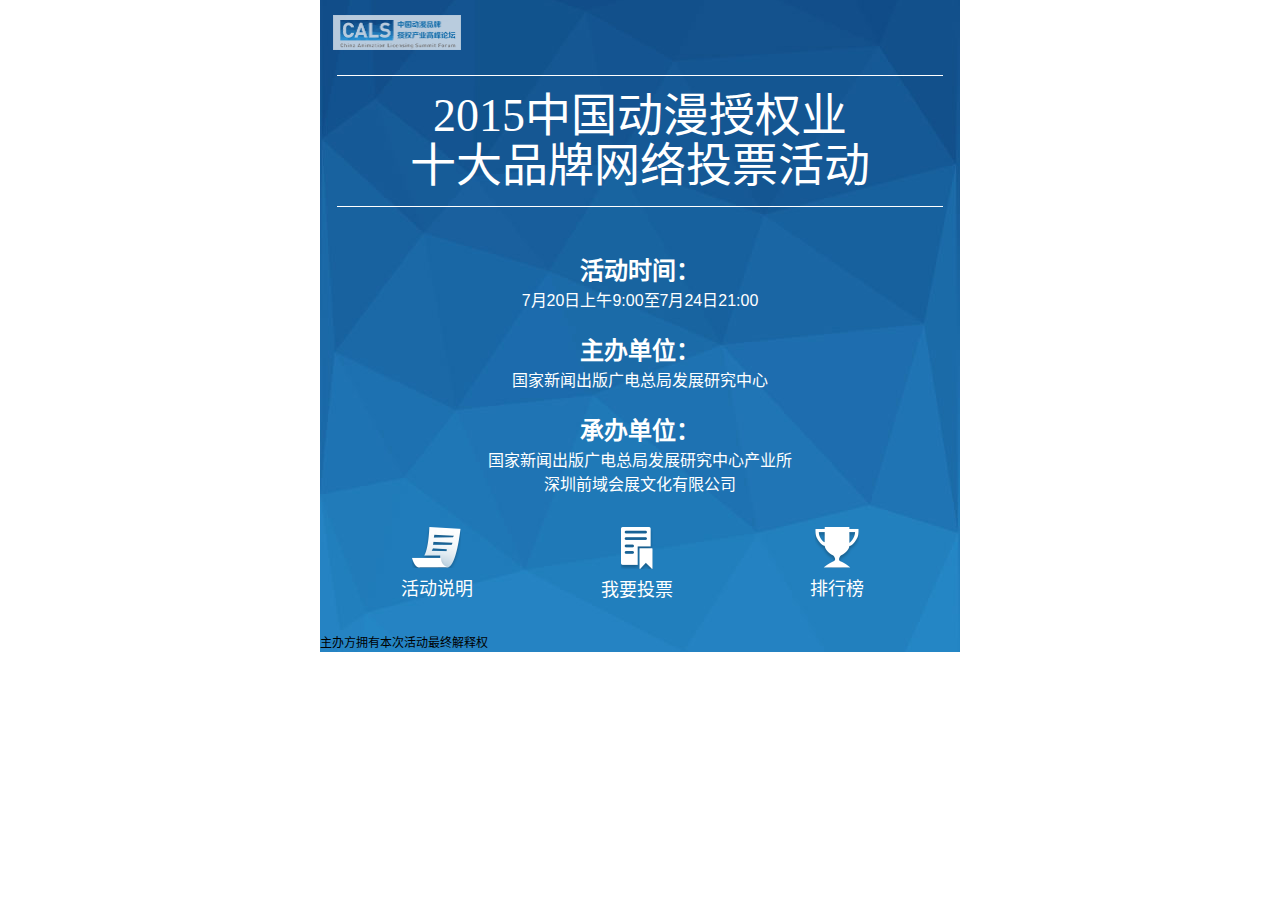
<file: index.html>
<!DOCTYPE html>
<html lang="zh-CN">
<head>
<meta charset="utf-8">
<meta http-equiv="X-UA-Compatible" content="IE=edge,chrome=1">
<title>首页</title>
<meta name="renderer" content="webkit">
<meta name="viewport" content="width=device-width,user-scalable=no,initial-scale=1.0,maximum-scale=1.0,minimum-scale=1.0">
<meta name="author" content="银狐">
<meta name="apple-mobile-web-app-capable" content="yes">
<meta name="format-detection" content="telephone=no,email=no">
<meta name="screen-orientation" content="portrait">
<meta name="x5-orientation" content="portrait">
<meta name="robots" content="all">
<meta name="description" content="">
<meta name="keywords" content="">
<link rel="stylesheet" href="css/common.css">
<link rel="stylesheet" href="css/index.css">
<script>
var _html,view_width;
fontSize();
window.onresize = fontSize;
function fontSize (){
	_html = document.getElementsByTagName('html')[0];
	view_width = _html.getBoundingClientRect().width;
	view_width > 640 ? _html.style.fontSize = 640 / 16 + 'px' : _html.style.fontSize = view_width / 16 + 'px';
}
</script>
</head>
<body>
<div class="page">
	<div class="logo"><img src="images/01.png" alt=""></div>
	<section class="main">
		<h2 class="title">2015中国动漫授权业<br>十大品牌网络投票活动</h2>
		<div class="mainCont">
			<div class="text">
				<h4 class="title">活动时间：</h4>
				<p>7月20日上午9:00至7月24日21:00</p>
			</div>
			<div class="text">
				<h4 class="title">主办单位：</h4>
				<p>国家新闻出版广电总局发展研究中心</p>
			</div>
			<div class="text">
				<h4 class="title">承办单位：</h4>
				<p>国家新闻出版广电总局发展研究中心产业所</p>
				<p>深圳前域会展文化有限公司</p>
			</div>
		</div>
		<div class="link clearfix">
			<a href="activity_description.html"><i class="activity_desc"><em></em></i><br>活动说明</a>
			<a href="votes.html"><i class="vote"><em></em></i><br>我要投票</a>
			<a href="ranking_list.html"><i class="ranking_list"><em></em></i><br>排行榜</a>
		</div>
	</section>
	<footer id="footer">
		<p>主办方拥有本次活动最终解释权</p>
	</footer>
</div>
</body>
</html>
</file>
<file: css/index.css>
@charset "UTF-8";
.page{background: url(../images/index_bg.jpg) center center no-repeat;-webkit-background-size: cover;background-size: cover;overflow: hidden;}
.logo{width: 128px;height: 35px;margin: 15px 0 25px 13px;}
.main{padding: 0 17px;color: #fff;text-align: center;}
.main>.title{font: 1.15rem/50px 'hzgb';padding: 15px 0;border-top: 1px solid #fff;border-bottom: 1px solid #fff;margin-bottom: 46px;}
.mainCont .title{font-size: 24px;}
.mainCont p{font-size: 16px;}
.mainCont .text{margin-bottom: 20px;}
.link{font-size: 0;margin: 30px 0;}
.link a{color: #fff;float: left;width: 33%;font-size: 18px;text-align: center;}
.link i,.link em{display: inline-block;background: url(../images/icon.png) no-repeat;background-size: 260px 135px;}
.link .activity_desc,.link .activity_desc em{width: 49px;height: 41px;}
.link .vote,.link .vote em{width: 32px;height: 42px;background-position: -58px 0;}
.link .ranking_list,.link .ranking_list em{width: 44px;height: 41px;background-position: -97px 0;}
.link em{-webkit-filter: blur(6px);display: none;}
.link i:active em{display: block;}
</file>
<file: css/common.css>
@charset "UTF-8";
/*reset*/
*{-webkit-tap-highlight-color: rgba(0,0,0,0);}
body,ul,ol,li,p,h1,h2,h3,h4,h5,h6,form,fieldset,table,td,img,div,dl,dt,dd,input{margin:0;padding:0;}
body{font:12px/1.5 'helvetica neue',tahoma,'hiragino sans gb',stheiti,'wenquanyi micro hei',\5FAE\8F6F\96C5\9ED1,\5B8B\4F53,sans-serif;}
img{border:none;vertical-align:middle;max-width: 100%}
li{list-style:none;}
input,select,textarea{vertical-align:middle;outline:none;}
textarea{resize:none;}
a{text-decoration:none;outline:none;}

.fl{float:left;}
.fr{float:right;}

/*清浮动*/
.clearfix:after{content:'';height:0;display:block;clear:both;}

/*icon*/
@font-face{font-family:'iconfont';src:url('//at.alicdn.com/t/font_1437185995_7495947.eot'); /* IE9*/src:url('//at.alicdn.com/t/font_1437185995_7495947.eot?#iefix') format('embedded-opentype'), /* IE6-IE8 */
	url('//at.alicdn.com/t/font_1437185995_7495947.woff') format('woff'), /* chrome、firefox */
	url('//at.alicdn.com/t/font_1437185995_7495947.ttf') format('truetype'), /* chrome、firefox、opera、Safari, Android, iOS 4.2+*/
url('//at.alicdn.com/t/font_1437185995_7495947.svg#iconfont') format('svg'); /* iOS 4.1- */}
.iconfont{font-family:"iconfont"!important;font-size:16px;font-style:normal;-webkit-font-smoothing:antialiased;-webkit-text-stroke-width:0.2px;-moz-osx-font-smoothing:grayscale;}

@media screen and (min-width: 640px){
	.page{max-width: 640px;margin-left: auto;margin-right: auto;}
}
</file>
